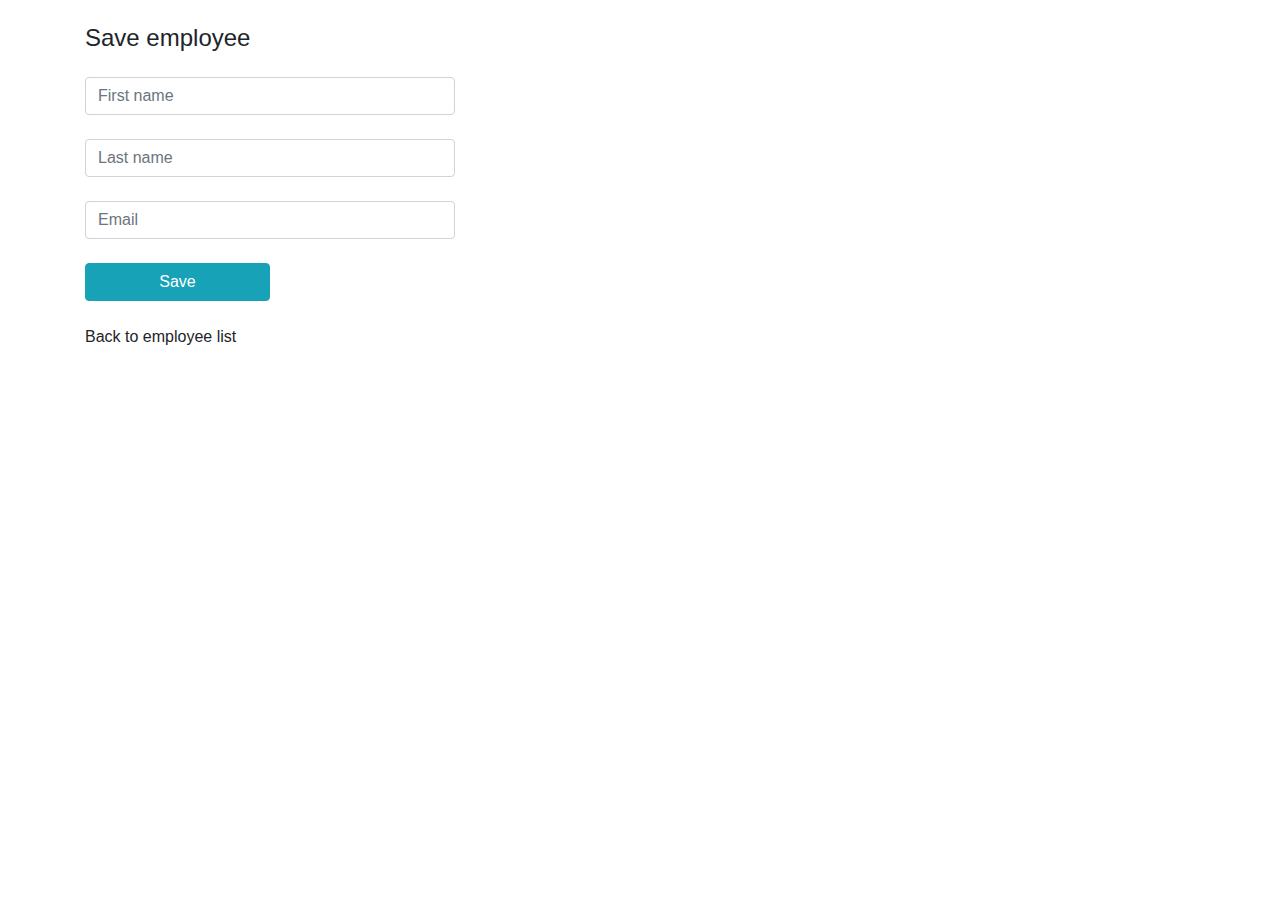
<file: target/classes/templates/employees/employee-form.html>
<!DOCTYPE html>
<html xmlns:xsi="http://www.w3.org/2001/XMLSchema-instance"
      xsi:schemaLocation="http://www.thymeleaf.org ">

<head>
    <title>
        Add employee
    </title>

    <!-- Required meta tags -->
    <meta charset="utf-8">
    <meta name="viewport" content="width=device-width, initial-scale=1, shrink-to-fit=no">

    <!-- Bootstrap CSS -->
    <link rel="stylesheet" href="https://cdn.jsdelivr.net/npm/bootstrap@4.3.1/dist/css/bootstrap.min.css"
          integrity="sha384-ggOyR0iXCbMQv3Xipma34MD+dH/1fQ784/j6cY/iJTQUOhcWr7x9JvoRxT2MZw1T" crossorigin="anonymous">


</head>

<body>
<div class="container">
    <p class="h4 mb-4 mt-4">Save employee</p>

    <form action="#" th:action="@{/employees/save}" th:object="${employee}" method="POST">

<!--        hidden form field to hand the update-->
        <input type="hidden" th:field="*{id}"/>

        <input type="text" th:field="${employee.firstName}" class="form-control mb-4 col-4" placeholder="First name" minlength="1" required>

        <input type="text" th:field="*{lastName}" class="form-control mb-4 col-4" placeholder="Last name" minlength="1" required>

        <input type="text" th:field="*{email}" class="form-control mb-4 col-4" placeholder="Email" minlength="1" required>

        <button type="submit" class="btn btn-info col-2">Save</button>

    </form>
    <br>
    <a th:href="@{/employees/list}">Back to employee list</a>
</div>
</body>

</html>
</file>
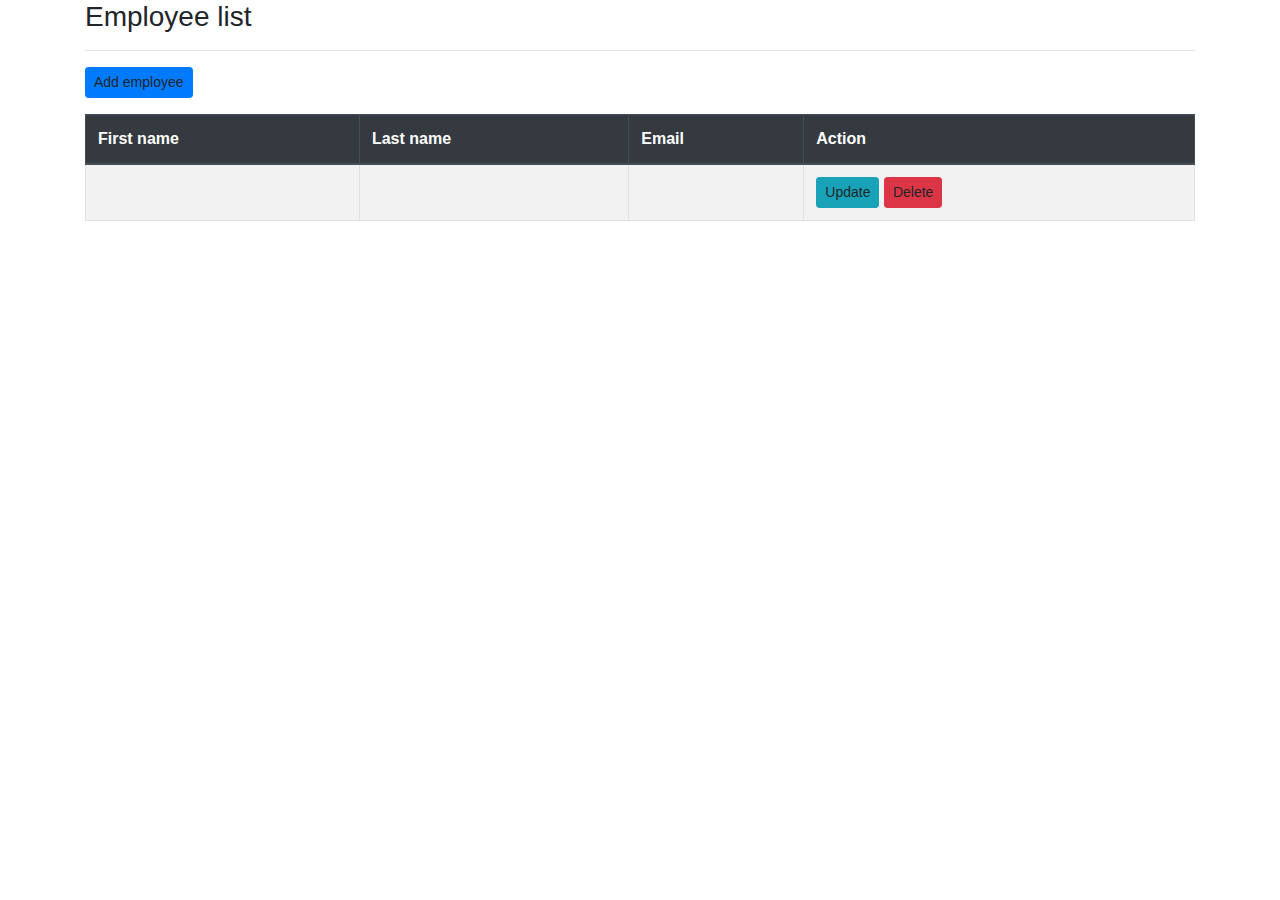
<file: target/classes/templates/employees/employee-list.html>
<!DOCTYPE html>
<html xmlns:xsi="http://www.w3.org/2001/XMLSchema-instance"
      xsi:schemaLocation="http://www.thymeleaf.org ">

<head>
    <title>
        Employee list
    </title>

    <!-- Required meta tags -->
    <meta charset="utf-8">
    <meta name="viewport" content="width=device-width, initial-scale=1, shrink-to-fit=no">

    <!-- Bootstrap CSS -->
    <link rel="stylesheet" href="https://cdn.jsdelivr.net/npm/bootstrap@4.3.1/dist/css/bootstrap.min.css"
          integrity="sha384-ggOyR0iXCbMQv3Xipma34MD+dH/1fQ784/j6cY/iJTQUOhcWr7x9JvoRxT2MZw1T" crossorigin="anonymous">


</head>

<body>

<div class="container">
    <h3>Employee list</h3>
    <hr>

<!--    Add a button-->

<!--    @ is the context path-->
    <a th:href="@{/employees/showFormForAdd}" class="btn btn-primary btn-sm mb-3">
        Add employee
    </a>
    <table class="table table-bordered table-striped">
        <thead class="thead-dark">
        <tr>
            <th>First name</th>
            <th>Last name</th>
            <th>Email</th>
            <th>Action</th>
        </tr>
        </thead>
        <tbody>
        <tr th:each="tempEmployee:${employees}">

            <td th:text="${tempEmployee.firstName}"/>
            <td th:text="${tempEmployee.lastName}"/>
            <td th:text="${tempEmployee.email}"/>
            <td>
                <a th:href="@{/employees/showFormForUpdate(employeeId=${tempEmployee.id})}" class="btn btn-info btn-sm">
                    Update
                </a>
                <a th:href="@{/employees/delete(employeeId=${tempEmployee.id})}" class="btn btn-danger btn-sm">
                    Delete
                </a>
            </td>
        </tr>
        </tbody>
    </table>
</div>
</body>

</html>
</file>
